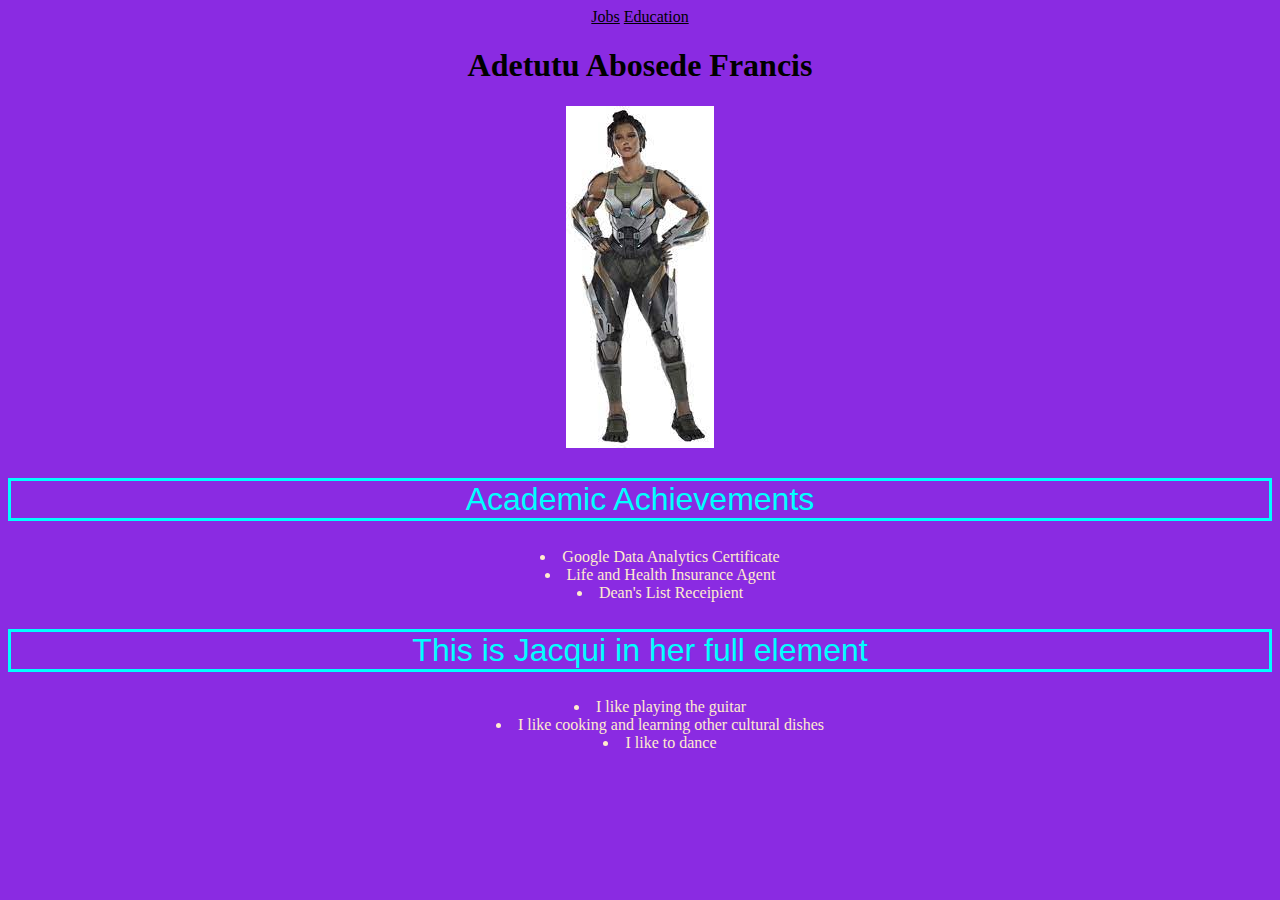
<file: index.html>
<!DOCTYPE html>
<html lang="en">

<head>
    <link rel="stylesheet" href="style.css">
    <meta charset="UTF-8">
    <meta name="viewport" content="width=device-width, initial-scale=1.0">
    <title>Document</title>
</head>

<body>

    <a href="jobs.html">Jobs</a>
    <a href="education.html">Education</a>


    <h1>Adetutu Abosede Francis</h1>
    <img src="[data-uri]"
        alt="Adetutu Francis">




    
    <h2>Academic Achievements</h2>
    <ul>
        <li>Google Data Analytics Certificate </li>
        <li>Life and Health Insurance Agent</li>
        <li>Dean's List Receipient</li>
    </ul>

    <h2>This is Jacqui in her full element</h2>
    <ul>
        <li>I like playing the guitar</li>
        <li>I like cooking and learning other cultural dishes</li>
        <li>I like to dance</li>
    </ul>

    <link rel="https://www.linkedin.com/in/adetutu-francis-5780031b8">

</body>

</html>
</file>
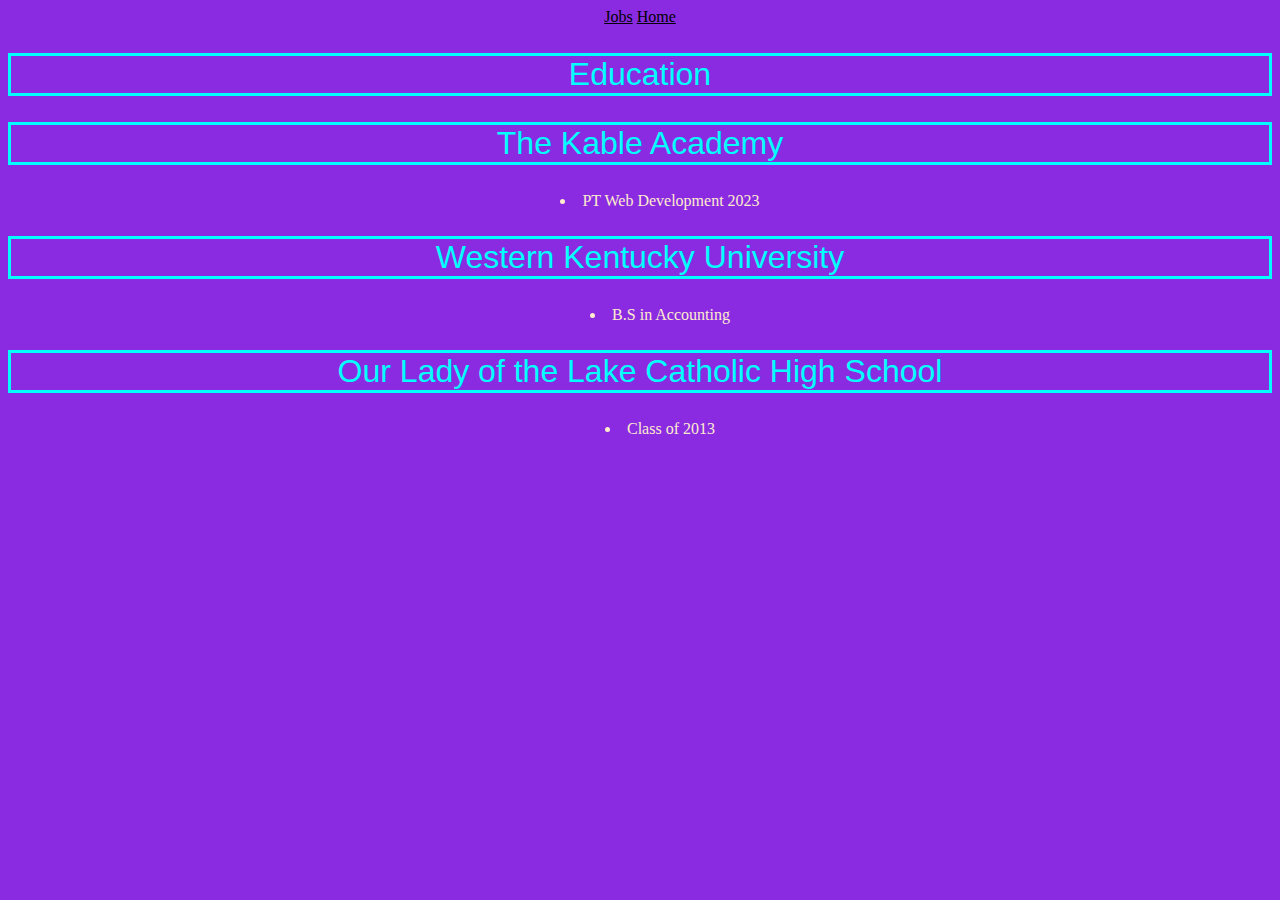
<file: education.html>
<!DOCTYPE html>
<html lang="en">
<head>
    <link rel="stylesheet" href="style.css">
    <meta charset="UTF-8">
    <meta name="viewport" content="width=device-width, initial-scale=1.0">
    <title>Document</title>
</head>

<body>
    <a href="jobs.html">Jobs</a>
    <a href="index.html">Home</a>
    
    <h2>Education</h2>

    <h2> The Kable Academy</h2>
    <ul>
        <li> PT Web Development 2023</li>
    </ul>
    <h2>Western Kentucky University</h2>
    <ul>
        <li> B.S in Accounting</li>
    </ul>
    <h2> Our Lady of the Lake Catholic High School </h2>
    <ul>
        <li> Class of 2013</li>
    </ul>
</body>
</html>
</file>
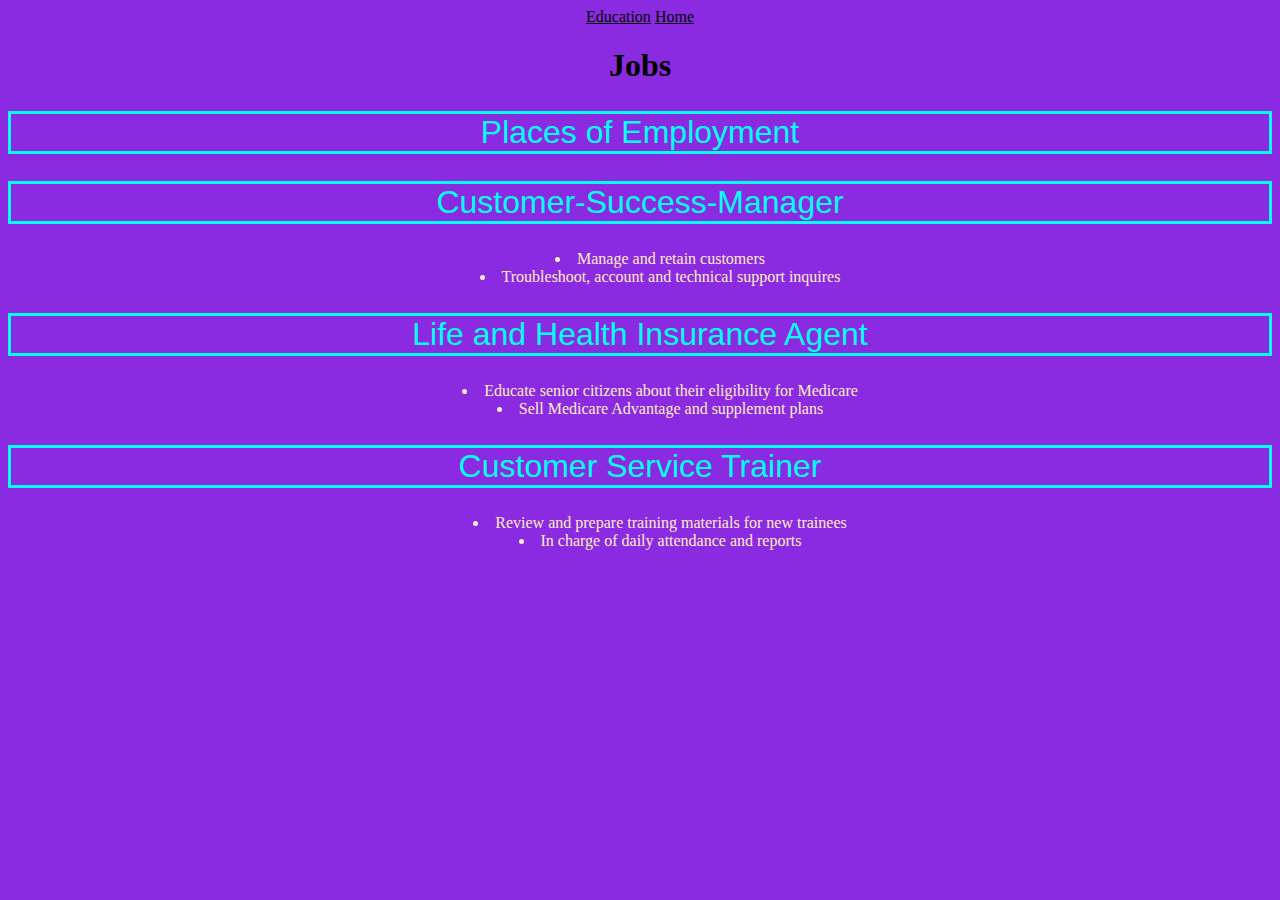
<file: jobs.html>
<!DOCTYPE html>
<html lang="en">
<head>
    <link rel="stylesheet" href="style.css">
    <meta charset="UTF-8">
    <meta name="viewport" content="width=device-width, initial-scale=1.0">
    <title>Document</title>
</head>
<body>
    <a href="education.html">Education</a>
    <a href="index.html">Home</a>
    <h1>Jobs</h1>
      <h2>Places of Employment</h2>
    <h2> Customer-Success-Manager</h2>
    <ul>
        <li>Manage and retain customers</li>
        <li>Troubleshoot, account and technical support inquires</li>
    </ul>
    <h2> Life and Health Insurance Agent</h2>
    <ul>
        <li>Educate senior citizens about their eligibility for Medicare</li>
        <li>Sell Medicare Advantage and supplement plans</li>
    </ul>
    <h2>Customer Service Trainer</h2>
    <ul>
        <li> Review and prepare training materials for new trainees</li>
        <li>In charge of daily attendance and reports</li>
    </ul>

</body>
</html>
</file>
<file: style.css>
@media screen (min-width: 900px;) {
    
}
body{
    background-color: blueviolet;
    text-align: center;
}
a{
    color: black;
}
li{
    list-style-position: inside;
    color: blanchedalmond;
}
h2{
color: aqua;
border-style: solid;
font-size: xx-large;
font-weight: 200;
font-family: 'Segoe UI', Tahoma, Geneva, Verdana, sans-serif;
}
</file>
